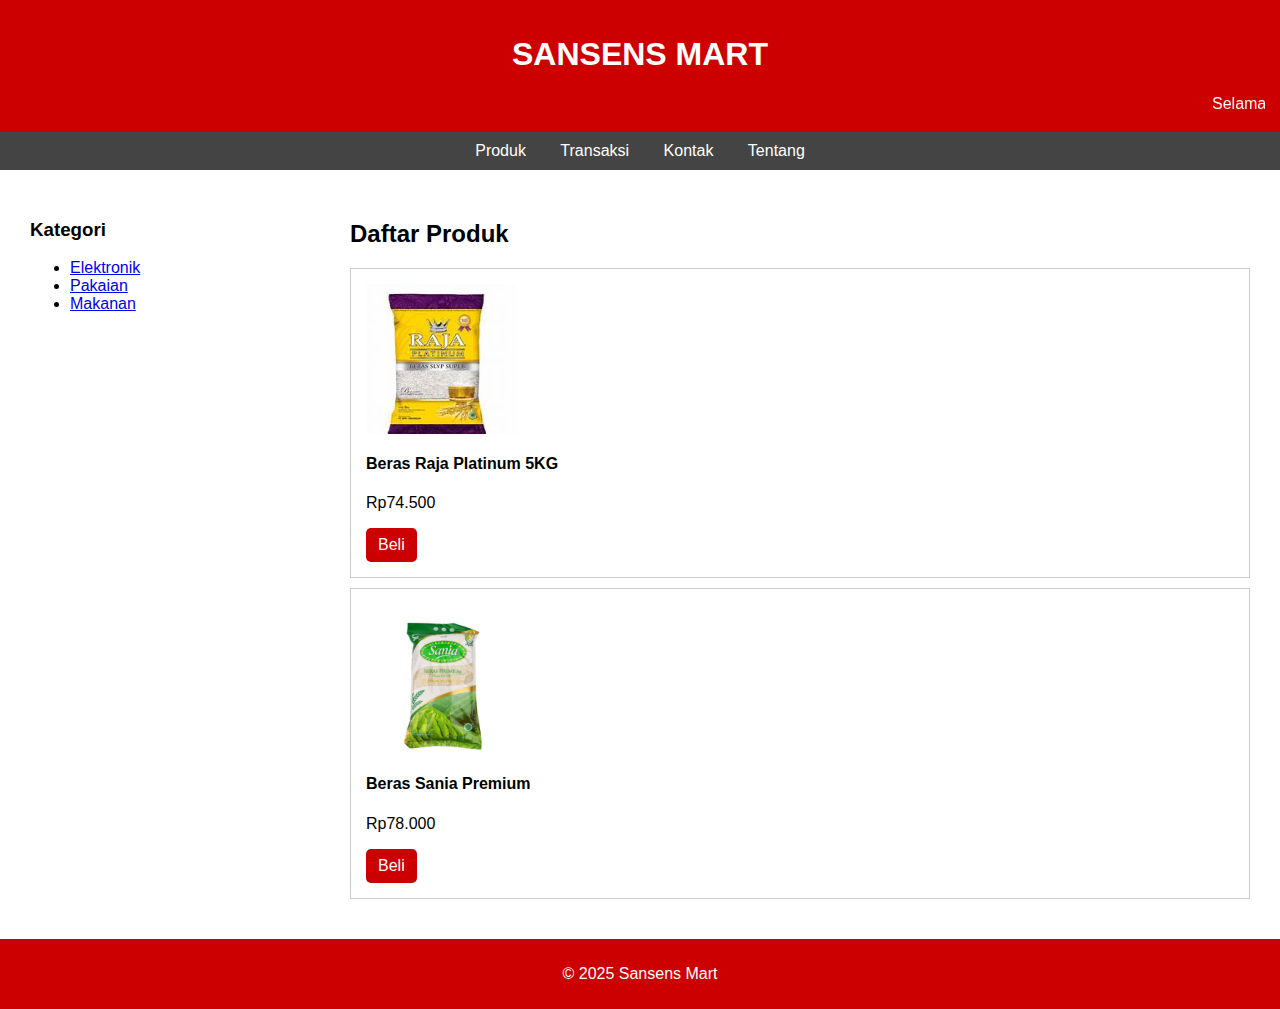
<file: index.html>
<!DOCTYPE html>
<html lang="id">
<head>
    <meta charset="UTF-8">
    <title>Produk - Sansens Mart</title>
    <link rel="stylesheet" href="style.css">
</head>
<body>
    <header>
        <h1>SANSENS MART</h1>
        <marquee>Selamat datang di Sansens Mart - Diskon 50%!</marquee>
    </header>

    <nav>
        <a href="index.html">Produk</a>
        <a href="transaksi.html">Transaksi</a>
        <a href="kontak.html">Kontak</a>
        <a href="tentang.html">Tentang</a>
    </nav>

    <div class="container">
        <aside>
            <h3>Kategori</h3>
            <ul>
                <li><a href="#">Elektronik</a></li>
                <li><a href="#">Pakaian</a></li>
                <li><a href="#">Makanan</a></li>
            </ul>
        </aside>

        <main>
            <h2>Daftar Produk</h2>
            <div class="produk">
                <img src="beras 1.jpeg" alt="Produk 1">
                <h4>Beras Raja Platinum 5KG</h4>
                <p>Rp74.500</p>
                <a href="transaksi.html?produk=Beras Raja Platinum 5KG" class="btn">Beli</a>
            </div>
            <div class="produk">
                <img src="beras 3.jpeg" alt="Produk 2">
                <h4>Beras Sania Premium</h4>
                <p>Rp78.000</p>
                <a href="transaksi.html?produk=Beras Sania Premium" class="btn">Beli</a>
            </div>
        </main>
    </div>

    <footer>
        <p>&copy; 2025 Sansens Mart</p>
    </footer>
</body>
</html>
</file>
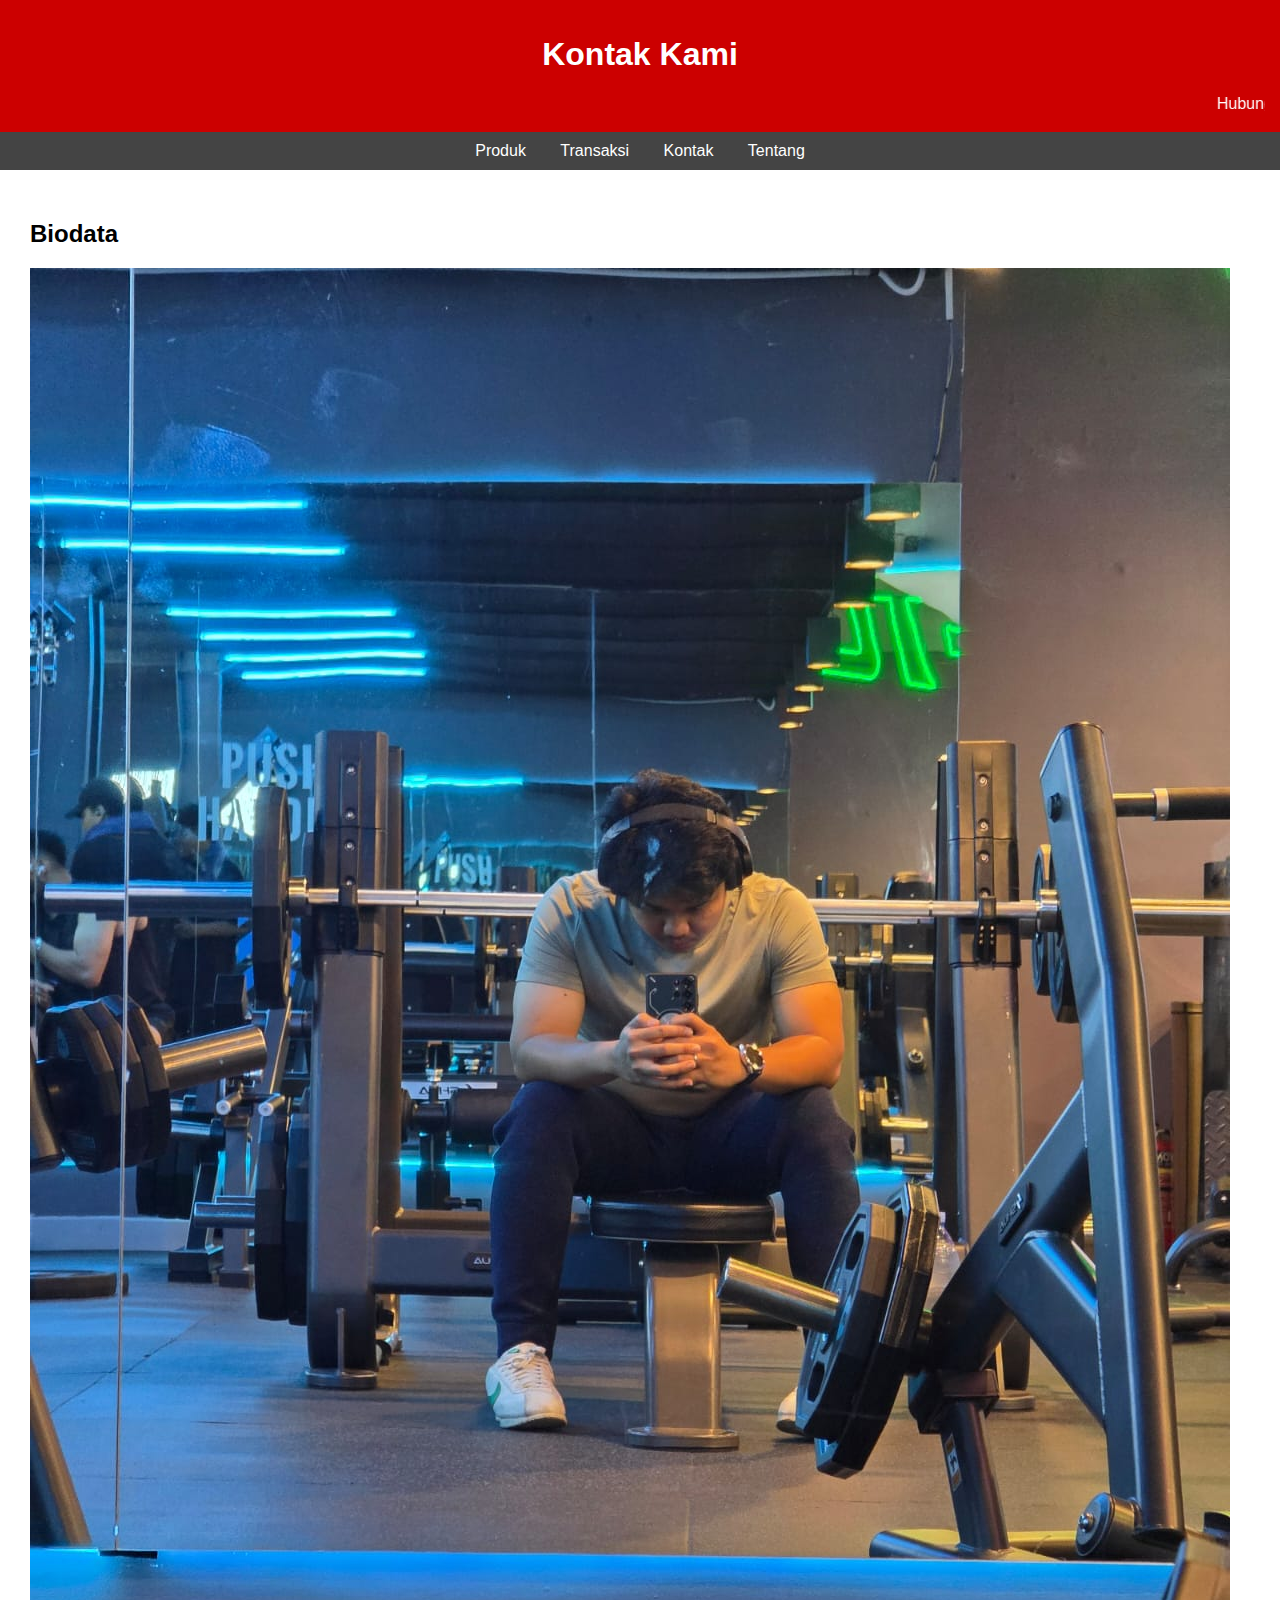
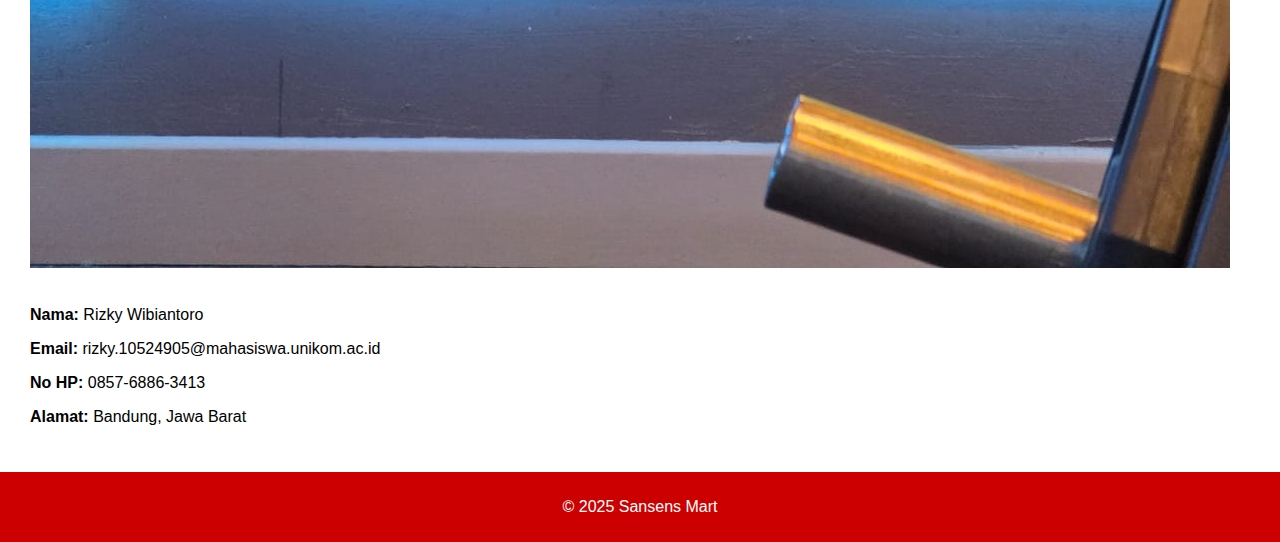
<file: kontak.html>
<!DOCTYPE html>
<html lang="id">
<head>
    <meta charset="UTF-8">
    <title>Kontak Kami</title>
    <link rel="stylesheet" href="style.css">
</head>
<body>
    <header>
        <h1>Kontak Kami</h1>
        <marquee>Hubungi kami untuk informasi lebih lanjut</marquee>
    </header>

    <nav>
        <a href="index.html">Produk</a>
        <a href="transaksi.html">Transaksi</a>
        <a href="kontak.html">Kontak</a>
        <a href="tentang.html">Tentang</a>
    </nav>

    <div class="container">
        <main>
            <h2>Biodata</h2>
            <img src="PP.jpg" alt="Foto Profile" style="width:200px border;"><br><br>
            <p><strong>Nama:</strong> Rizky Wibiantoro</p>
            <p><strong>Email:</strong> rizky.10524905@mahasiswa.unikom.ac.id</p>
            <p><strong>No HP:</strong> 0857-6886-3413</p>
            <p><strong>Alamat:</strong> Bandung, Jawa Barat</p>
        </main>
    </div>

    <footer>
        <p>&copy; 2025 Sansens Mart</p>
    </footer>
</body>
</html>
</file>
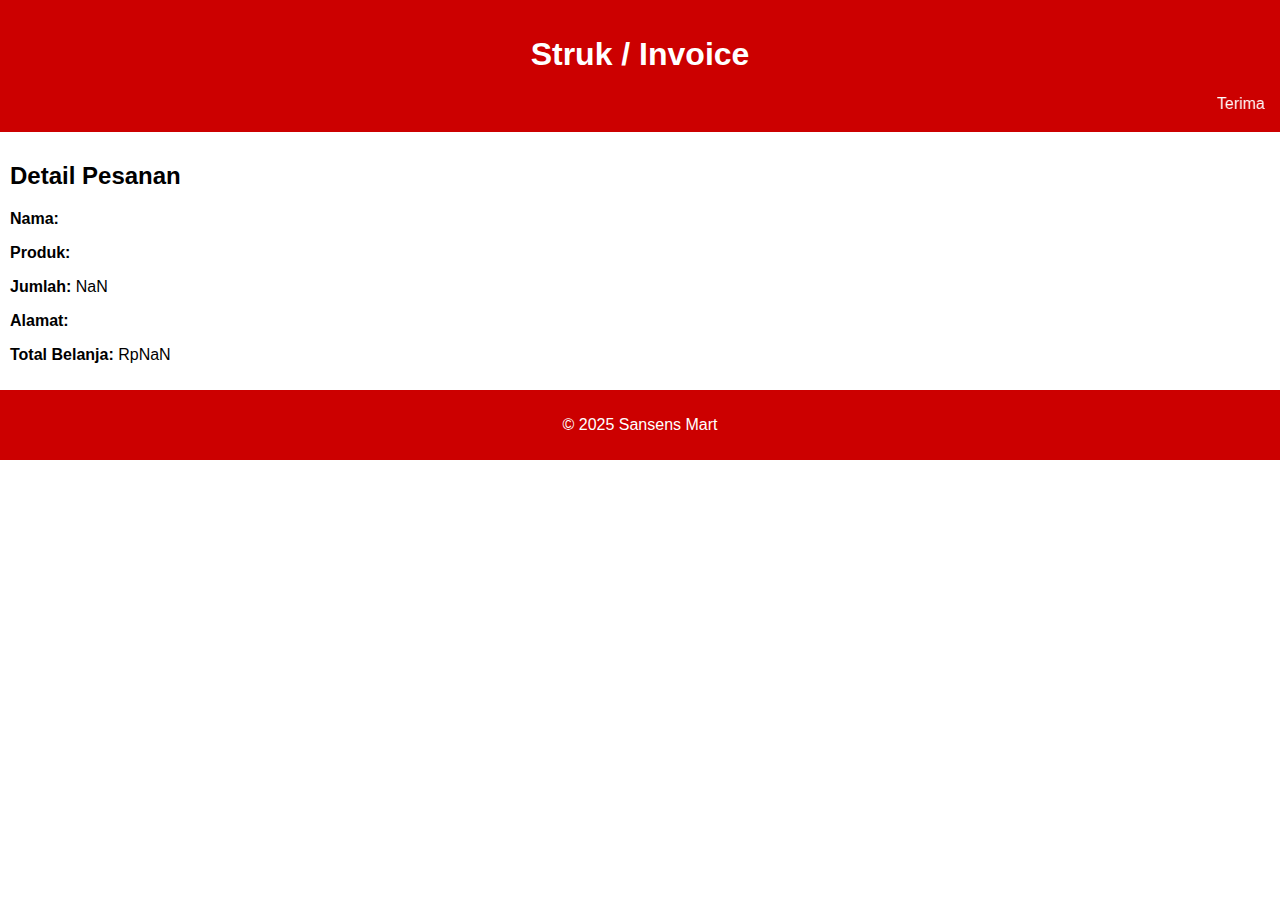
<file: struk.html>
<!DOCTYPE html>
<html lang="id">
<head>
    <meta charset="UTF-8">
    <title>Struk Pesanan</title>
    <link rel="stylesheet" href="style.css">
    <script src="script.js"></script>
</head>
<body onload="tampilkanStruk()">
    <header>
        <h1>Struk / Invoice</h1>
        <marquee>Terima kasih telah berbelanja di Sansens Mart!</marquee>
    </header>

    <main>
        <h2>Detail Pesanan</h2>
        <p><strong>Nama:</strong> <span id="outNama"></span></p>
        <p><strong>Produk:</strong> <span id="outProduk"></span></p>
        <p><strong>Jumlah:</strong> <span id="outJumlah"></span></p>
        <p><strong>Alamat:</strong> <span id="outAlamat"></span></p>
        <p><strong>Total Belanja:</strong> <span id="outTotal"></span></p>
    </main>

    <footer>
        <p>&copy; 2025 Sansens Mart</p>
    </footer>
</body>
</html>
</file>
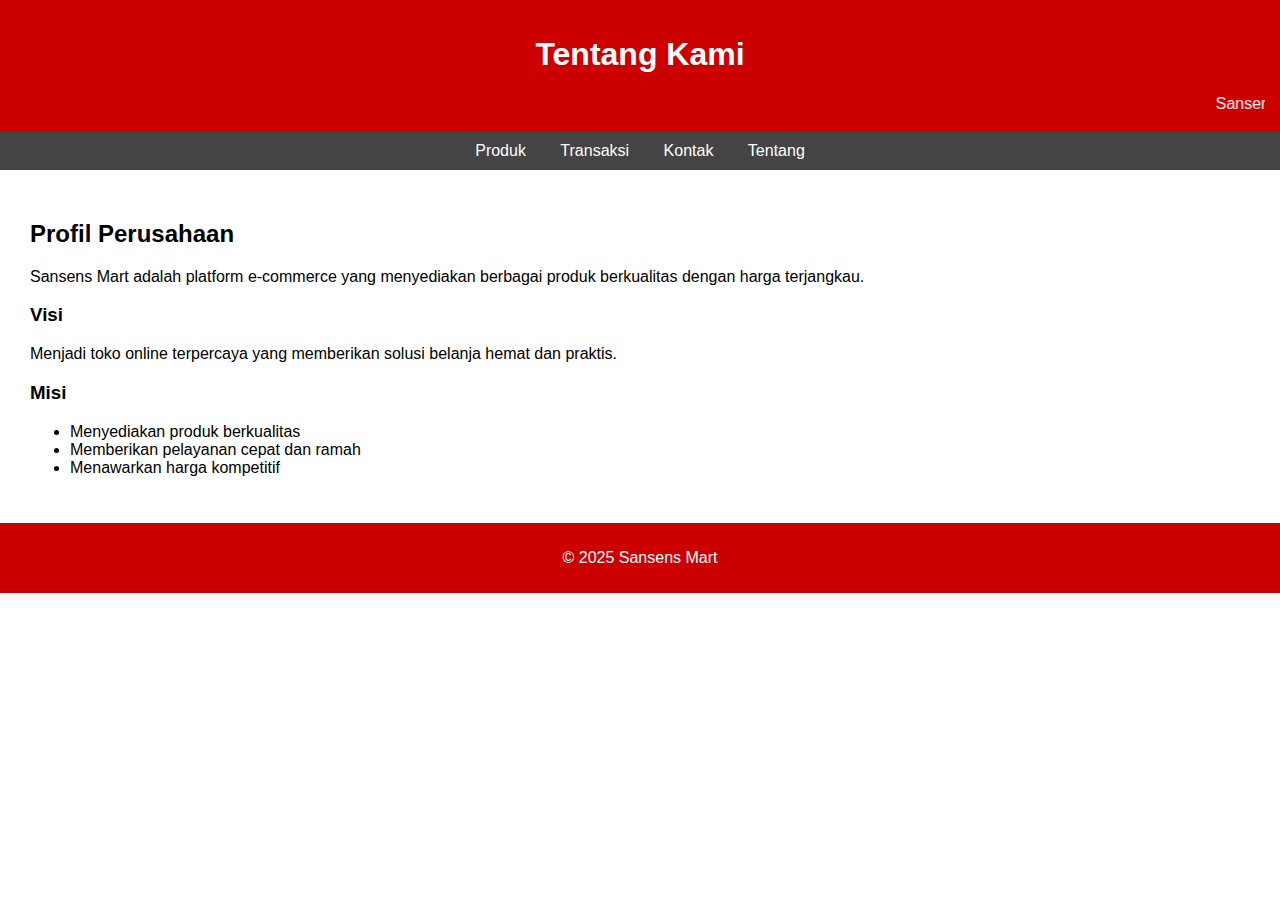
<file: tentang.html>
<!DOCTYPE html>
<html lang="id">
<head>
    <meta charset="UTF-8">
    <title>Tentang Kami</title>
    <link rel="stylesheet" href="style.css">
</head>
<body>
    <header>
        <h1>Tentang Kami</h1>
        <marquee>Sansens Mart - Solusi Belanja Praktis dan Hemat</marquee>
    </header>

    <nav>
        <a href="index.html">Produk</a>
        <a href="transaksi.html">Transaksi</a>
        <a href="kontak.html">Kontak</a>
        <a href="tentang.html">Tentang</a>
    </nav>

    <div class="container">
        <main>
            <h2>Profil Perusahaan</h2>
            <p>Sansens Mart adalah platform e-commerce yang menyediakan berbagai produk berkualitas dengan harga terjangkau.</p>
            <h3>Visi</h3>
            <p>Menjadi toko online terpercaya yang memberikan solusi belanja hemat dan praktis.</p>
            <h3>Misi</h3>
            <ul>
                <li>Menyediakan produk berkualitas</li>
                <li>Memberikan pelayanan cepat dan ramah</li>
                <li>Menawarkan harga kompetitif</li>
            </ul>
        </main>
    </div>

    <footer>
        <p>&copy; 2025 Sansens Mart</p>
    </footer>
</body>
</html>
</file>
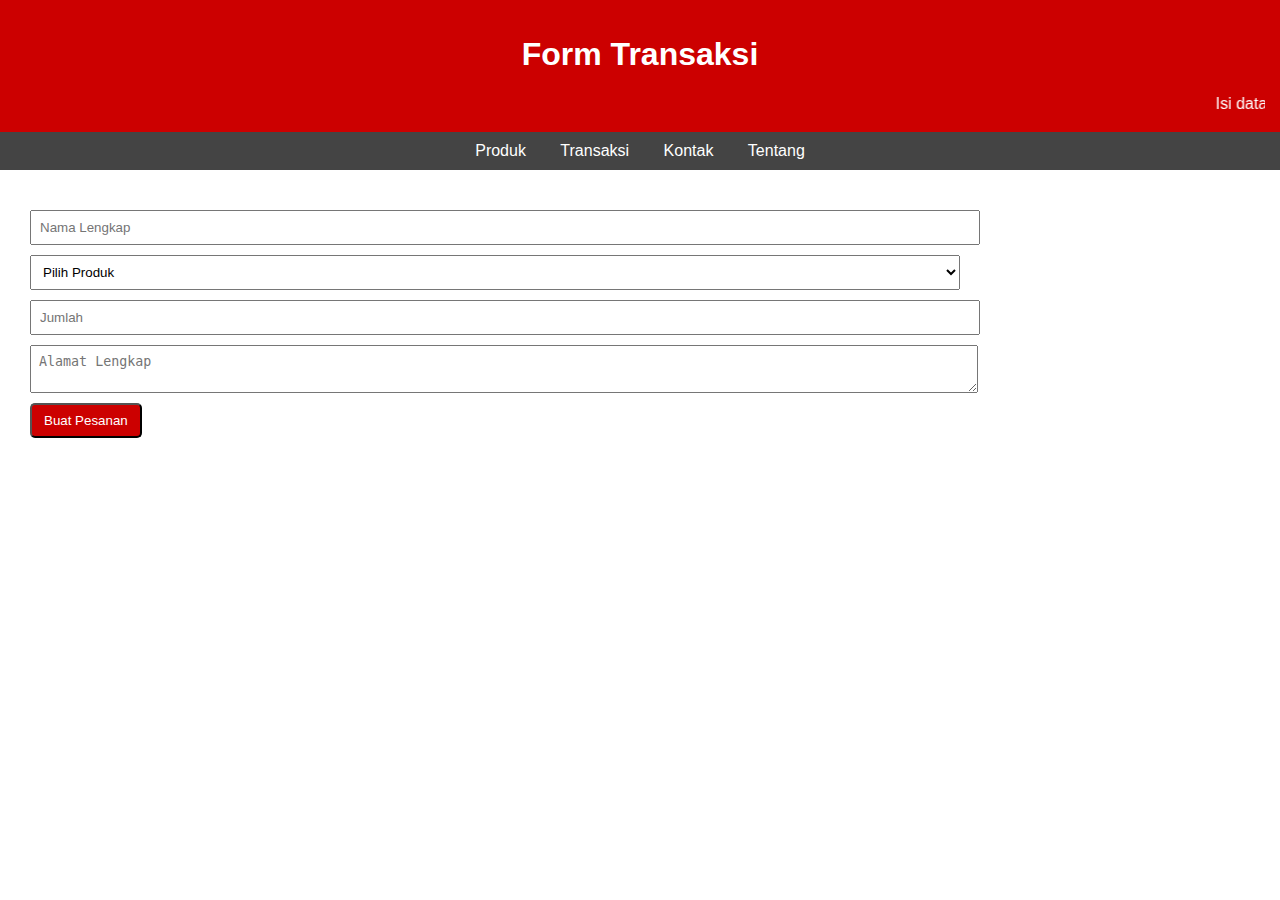
<file: transaksi.html>
<!DOCTYPE html>
<html lang="id">
<head>
    <meta charset="UTF-8">
    <title>Form Transaksi</title>
    <link rel="stylesheet" href="style.css">
    <script src="script.js"></script>
</head>
<body onload="isiProdukOtomatis()">
    <header>
        <h1>Form Transaksi</h1>
        <marquee>Isi data dengan benar untuk proses pesanan</marquee>
    </header>

    <nav>
        <a href="index.html">Produk</a>
        <a href="transaksi.html">Transaksi</a>
        <a href="kontak.html">Kontak</a>
        <a href="tentang.html">Tentang</a>
    </nav>

    <div class="container">
        <main>
            <form onsubmit="event.preventDefault(); simpanTransaksi();">
                <input type="text" id="nama" placeholder="Nama Lengkap" required>
                <select id="produk" required>
                    <option value="">Pilih Produk</option>
                    <option value="Beras Raja Platinum 5KG">Beras Raja Platinum 5KG</option>
                    <option value="Beras Sania Premium">Beras Sania Premium</option>
                </select>
                <input type="number" id="jumlah" placeholder="Jumlah" required>
                <textarea id="alamat" placeholder="Alamat Lengkap" required></textarea>
                <button type="submit" class="btn">Buat Pesanan</button>
            </form>
        </main>
    </div>
</body>
</html>
</file>
<file: style.css>
body {
    font-family: Arial, sans-serif;
    margin: 0;
    padding: 0;
}
header {
    background: #c00;
    color: #fff;
    text-align: center;
    padding: 15px;
}
nav {
    background: #444;
    padding: 10px;
    text-align: center;
}
nav a {
    color: #fff;
    margin: 0 15px;
    text-decoration: none;
}
.container {
    display: flex;
    margin: 20px;
}
aside {
    width: 25%;
    padding: 10px;
}
main {
    width: 75%;
    padding: 10px;
}
.produk {
    border: 1px solid #ccc;
    padding: 15px;
    margin: 10px 0;
}
.produk img {
    width: 150px;
    display: block;
}
.btn {
    display: inline-block;
    background: #c00;
    color: #fff;
    padding: 8px 12px;
    text-decoration: none;
    border-radius: 5px;
}
footer {
    background: #c00;
    color: #fff;
    text-align: center;
    padding: 10px;
}
form input, form select, form textarea {
    display: block;
    margin: 10px 0;
    width: 100%;
    padding: 8px;
}
</file>
